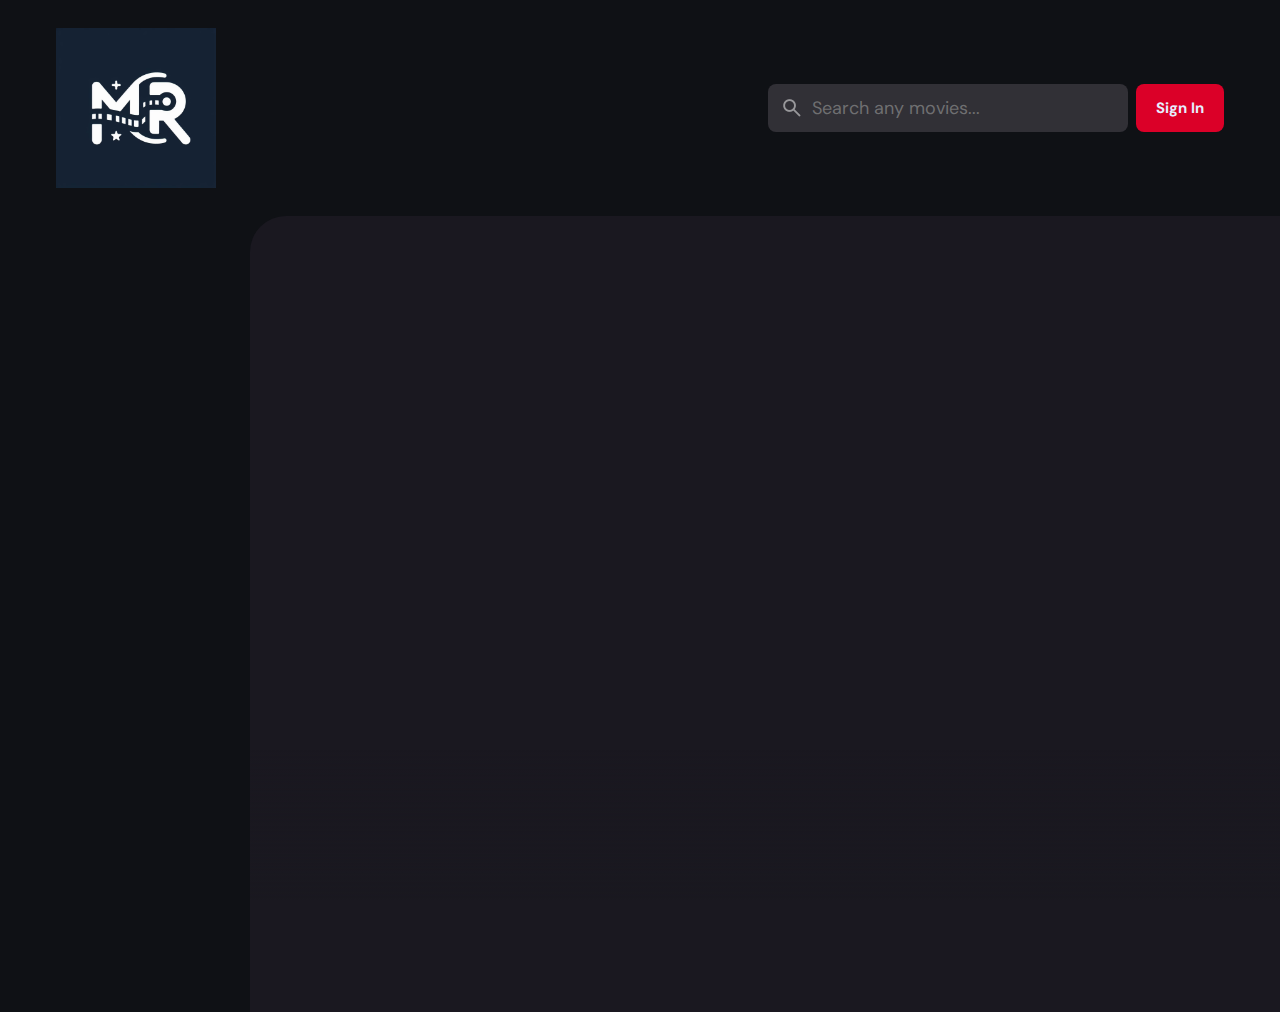
<file: program-files/index.html>
<!DOCTYPE html>
<html lang="en">
  <head>
    <meta charset="UTF-8" />
    <meta http-equiv="X-UA-Compatible" content="IE=edge" />
    <meta name="viewport" content="width=device-width, initial-scale=1.0" />
    <meta name="title" content="Movies-Arena" />
    <meta
      name="description"
      content="Movies-Arena is a movie recommendation app"
    />
    
    <!-- Prerequisite -->
    <link rel="preconnect" href="https://fonts.googleapis.com" />
    <link rel="preconnect" href="https://fonts.gstatic.com" crossorigin />
    <link
      href="https://fonts.googleapis.com/css2?family=DM+Sans:wght@400;700&display=swap"
      rel="stylesheet"
    />
    <!-- Title -->
    <title>Movies-Arena|Home</title>
    <!-- StyleSheet : CSS -->
    <link rel="stylesheet" href="assets/css/style.css" />
    <!-- Scripting : JS -->
    <script src="assets/js/global.js" defer></script>
    <script src="assets/js/index.js" type="module"></script>
  </head>
  <body>
    <!-- Header -->
    <header class="header">
      <a href="./index.html" class="logo">
        <img
          src="./assets/images/Designer (1).png"
          alt="Movies-Arena"
          width="140"
          height="32"
        />
      </a>

      <div class="search-box" search-box>
        <div class="search-wrapper" search-wrapper>
          <input
            type="text"
            name="search"
            aria-label="search movies"
            placeholder="Search any movies..."
            class="search-field"
            autocomplete="off"
            search-field
          />
          <img
            src="./assets/images/search.png"
            alt="search"
            class="leading-icon"
            width="24"
            height="24"
          />
        </div>

        <button class="search-btn" search-toggler menu-close>
          <img
            src="./assets//images/close.png"
            width="24"
            height="24"
            alt="open search box"
          />
        </button>
      </div>

      <a href="../SignIn&SignUp/index.html" class="btn-login"
        ><span>Sign In</span></a
      >

      <button class="search-btn" search-toggler menu-close>
        <img
          src="./assets/images/search.png"
          width="24"
          height="24"
          alt="open search box"
        />
      </button>

      <button class="menu-btn" menu-btn menu-toggler>
        <img
          src="./assets/images/menu.png"
          alt="open menu"
          class="menu"
          width="24"
          height="24"
        />
        <img
          src="./assets/images/menu-close.png"
          alt="close menu"
          class="close"
          width="24"
          height="24"
        />
      </button>
    </header>

    <main>
      <!-- Sidebar -->
      <nav class="sidebar" sidebar></nav>
      <div class="overlay" overlay menu-toggler></div>

      <article class="container" page-content></article>
    </main>
  </body>
</html>
</file>
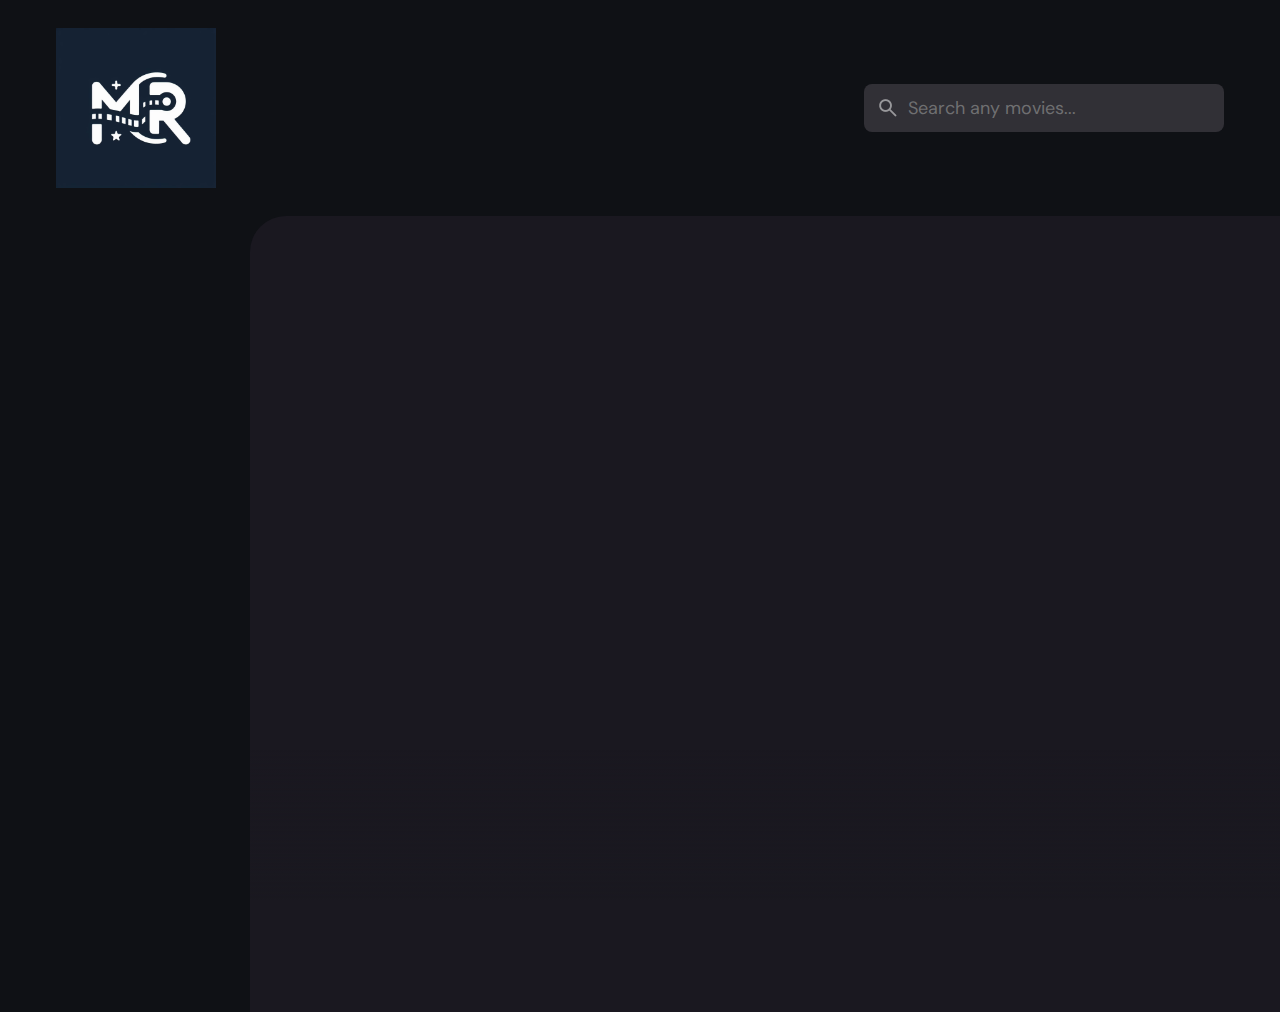
<file: program-files/detail.html>
<!DOCTYPE html>
<html lang="en">
  <head>
    <meta charset="UTF-8" />
    <meta http-equiv="X-UA-Compatible" content="IE=edge" />
    <meta name="viewport" content="width=device-width, initial-scale=1.0" />
    <meta name="title" content="Movies-Arena" />

   
    <!-- Prerequisite -->
    <link rel="preconnect" href="https://fonts.googleapis.com" />
    <link rel="preconnect" href="https://fonts.gstatic.com" crossorigin />
    <link
      href="https://fonts.googleapis.com/css2?family=DM+Sans:wght@400;700&display=swap"
      rel="stylesheet"
    />
    <!-- StyleSheet : CSS -->
    <link rel="stylesheet" href="assets/css/style.css" />
    <!-- Scripting : JS -->
    <script src="assets/js/global.js" defer></script>
    <script src="assets/js/detail.js" type="module"></script>
  </head>
  <body>
    <!-- Header -->
    <header class="header">
      <a href="./index.html" class="logo">
        <img
          src="./assets/images/Designer (1).png"
          alt="Movies-Arena"
          width="140"
          height="32"
        />
      </a>

      <div class="search-box" search-box>
        <div class="search-wrapper" search-wrapper>
          <input
            type="text"
            name="search"
            aria-label="search movies"
            placeholder="Search any movies..."
            class="search-field"
            autocomplete="off"
            search-field
          />
          <img
            src="./assets/images/search.png"
            alt="search"
            class="leading-icon"
            width="24"
            height="24"
          />
        </div>

        <button class="search-btn" search-toggler menu-close>
          <img
            src="./assets//images/close.png"
            width="24"
            height="24"
            alt="open search box"
          />
        </button>
      </div>

      <button class="search-btn" search-toggler menu-close>
        <img
          src="./assets/images/search.png"
          width="24"
          height="24"
          alt="open search box"
        />
      </button>

      <button class="menu-btn" menu-btn menu-toggler>
        <img
          src="./assets/images/menu.png"
          alt="open menu"
          class="menu"
          width="24"
          height="24"
        />
        <img
          src="./assets/images/menu-close.png"
          alt="close menu"
          class="close"
          width="24"
          height="24"
        />
      </button>
    </header>
    <main>
      <!-- Sidebar -->
      <nav class="sidebar" sidebar></nav>
      <div class="overlay" overlay menu-toggler></div>

      <article class="container" page-content></article>
    </main>
  </body>
</html>
</file>
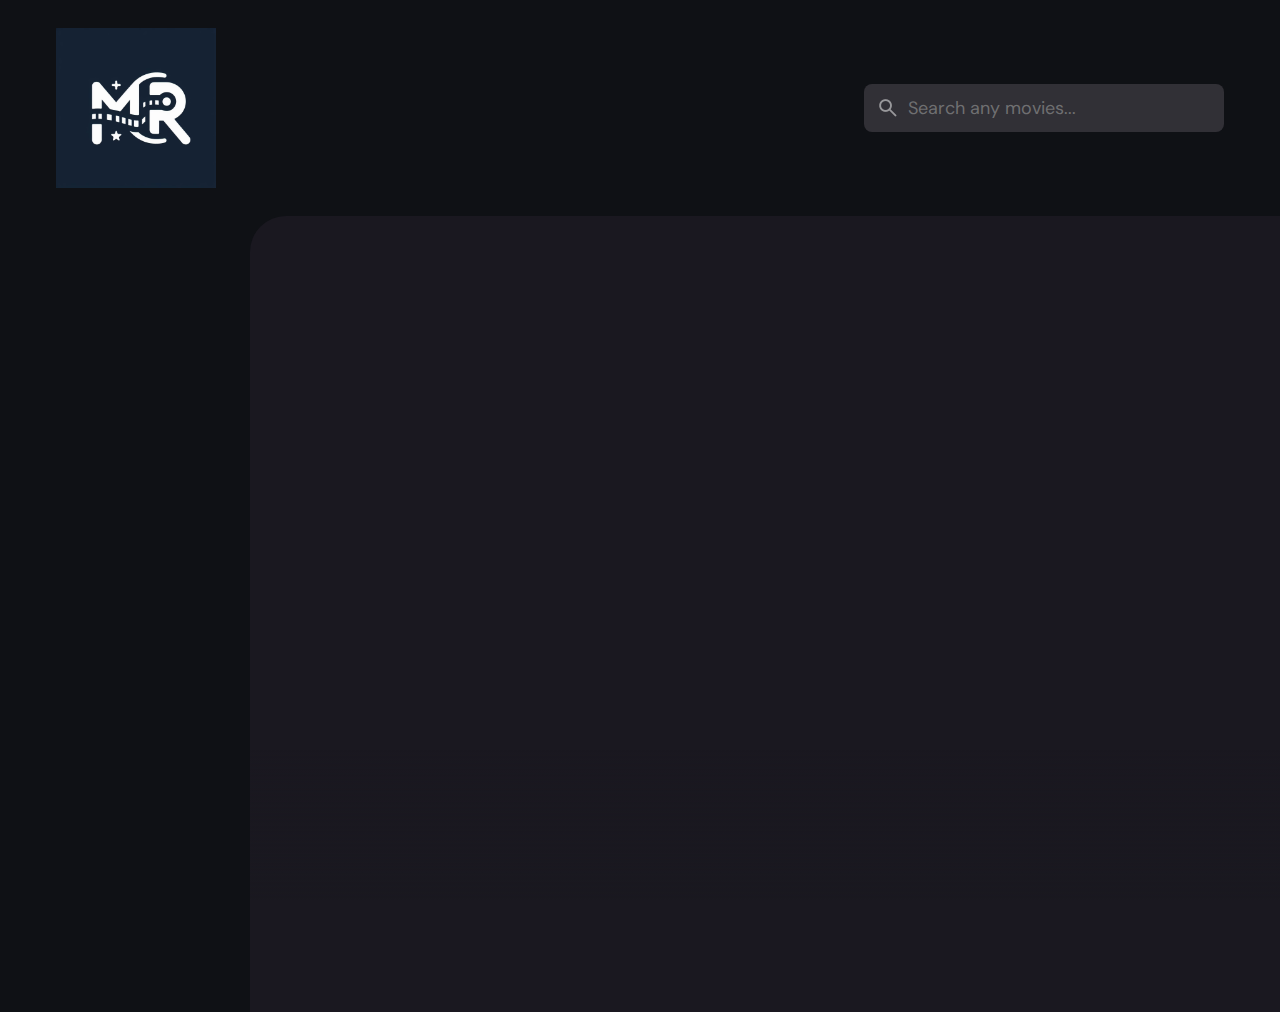
<file: program-files/movie-list.html>
<!DOCTYPE html>
<html lang="en">
  <head>
    <meta charset="UTF-8" />
    <meta http-equiv="X-UA-Compatible" content="IE=edge" />
    <meta name="viewport" content="width=device-width, initial-scale=1.0" />
    <meta name="title" content="Movies-Arena" />
    
 
    <link rel="preconnect" href="https://fonts.googleapis.com" />
    <link rel="preconnect" href="https://fonts.gstatic.com" crossorigin />
    <link
      href="https://fonts.googleapis.com/css2?family=DM+Sans:wght@400;700&display=swap"
      rel="stylesheet"
    />
    <!-- Title -->
    <title>LetsWatch|Home</title>
    <!-- StyleSheet : CSS -->
    <link rel="stylesheet" href="assets/css/style.css" />
    <!-- Scripting : JS -->
    <script src="assets/js/global.js" defer></script>
    <script src="assets/js/movie-list.js" type="module"></script>
  </head>
  <body>
    <!-- Header -->
    <header class="header">
      <a href="./index.html" class="logo">
        <img
          src="./assets/images/Designer (1).png"
          alt="Movies-Arena"
          width="140"
          height="32"
        />
      </a>

      <div class="search-box" search-box>
        <div class="search-wrapper" search-wrapper>
          <input
            type="text"
            name="search"
            aria-label="search movies"
            placeholder="Search any movies..."
            class="search-field"
            autocomplete="off"
            search-field
          />
          <img
            src="./assets/images/search.png"
            alt="search"
            class="leading-icon"
            width="24"
            height="24"
          />
        </div>

        <button class="search-btn" search-toggler menu-close>
          <img
            src="./assets//images/close.png"
            width="24"
            height="24"
            alt="open search box"
          />
        </button>
      </div>

      <button class="search-btn" search-toggler menu-close>
        <img
          src="./assets/images/search.png"
          width="24"
          height="24"
          alt="open search box"
        />
      </button>

      <button class="menu-btn" menu-btn menu-toggler>
        <img
          src="./assets/images/menu.png"
          alt="open menu"
          class="menu"
          width="24"
          height="24"
        />
        <img
          src="./assets/images/menu-close.png"
          alt="close menu"
          class="close"
          width="24"
          height="24"
        />
      </button>
    </header>

    <main>
      <!-- Sidebar -->
      <nav class="sidebar" sidebar></nav>
      <div class="overlay" overlay menu-toggler></div>

      <article class="container" page-content></article>
    </main>
  </body>
</html>
</file>
<file: program-files/assets/css/style.css>
/*-----------------------------------*\
  #style.css
\*-----------------------------------*/

/*-----------------------------------*\
  #CUSTOM PROPERTY
\*-----------------------------------*/

:root {
  /* Colors */
  --background: hsla(220, 17%, 7%, 1);
  --banner-background: hsla(250, 6%, 20%, 1);
  --white-alpha-20: hsla(0, 0%, 100%, 0.2);
  --on-background: hsla(220, 100%, 95%, 1);
  --on-surface: hsla(250, 100%, 95%, 1);
  --on-surface-variant: hsla(250, 1%, 44%, 1);
  --primary: hsla(349, 100%, 43%, 1);
  --primary-variant: hsla(349, 69%, 51%, 1);
  --rating-color: hsla(44, 100%, 49%, 1);
  --surface: hsla(250, 13%, 11%, 1);
  --text-color: hsla(250, 2%, 59%, 1);
  --white: hsla(0, 0%, 100%, 1);

  /* Gradient Colors */
  --banner-overlay: 90deg, hsl(220, 17%, 7%) 0%, hsla(220, 17%, 7%, 0.5) 100%;
  --bottom-overlay: 180deg, hsla(250, 13%, 11%, 0), hsla(250, 13%, 11%, 1);

  /* Typography */

  /* font-family */
  --ff-dm-sans: "DM Sans", sans-serif;

  /* font Size */
  --fs-heading: 4rem;
  --fs-title-lg: 2.6rem;
  --fs-title: 2rem;
  --fs-body: 1.8rem;
  --fs-button: 1.5rem;
  --fs-label: 1.4rem;

  /* font-weight */
  --weight-bold: 700;

  /* Shadows */
  --shadow-1: 0 1px 4px hsla(0, 0%, 0%, 0.75);
  --shadow-2: 0 2px 4px hsla(350, 100%, 43%, 0.3);

  /* Border Radius */
  --radius-4: 4px;
  --radius-8: 8px;
  --radius-16: 16px;
  --radius-24: 24px;
  --radius-36: 36px;

  /* Transition */
  --transition-short: 250ms ease;
  --transition-long: 500ms ease;
}

/*-----------------------------------*\
  #RESET
\*-----------------------------------*/

*,
*::before,
*::after {
  margin: 0;
  padding: 0;
  box-sizing: border-box;
}

li {
  list-style: none;
}

a,
img,
span,
iframe,
button {
  display: block;
}

a {
  color: inherit;
  text-decoration: none;
}

img {
  height: auto;
}

input,
button {
  background: none;
  border: none;
  font: inherit;
  color: inherit;
}

input {
  width: 100%;
}

button {
  text-align: left;
  cursor: pointer;
}

html {
  font-family: var(--ff-dm-sans);
  font-size: 10px;
  scroll-behavior: smooth;
}

body {
  background-color: var(--background);
  color: var(--on-background);
  font-size: var(--fs-body);
  line-height: 1.5;
}

:focus-visible {
  outline-color: var(--primary-variant);
}

::-webkit-scrollbar {
  width: 8px;
  height: 8px;
}

::-webkit-scrollbar-thumb {
  background-color: var(--banner-background);
  border-radius: var(--radius-8);
}

/*-----------------------------------*\
  #REUSED STYLE
\*-----------------------------------*/

.search-wrapper::before,
.load-more::before {
  content: "";
  width: 20px;
  height: 20px;
  border: 3px solid var(--white);
  border-radius: var(--radius-24);
  border-inline-end-color: transparent;
  animation: loading 500ms linear infinite;
  display: none;
}

.search-wrapper::before {
  position: absolute;
  top: 14px;
  right: 12px;
}

.search-wrapper.searching::before {
  display: block;
}

.load-more {
  background-color: var(--primary-variant);
  margin-inline: auto;
  margin-block: 36px 60px;
}

.load-more:is(:hover, :focus-visible) {
  --primary-variant: hsla(350, 67%, 39%, 1);
}

.load-more.loading::before {
  display: block;
}

@keyframes loading {
  0% {
    transform: rotate(0);
  }
  100% {
    transform: rotate(1turn);
  }
}

.heading,
.title-large,
.title {
  font-weight: var(--weight-bold);
  letter-spacing: 0.5px;
}

.title {
  font-size: var(--fs-title);
}

.heading {
  color: var(--white);
  font-size: var(--fs-heading);
  line-height: 1.2;
}

.title-large {
  font-size: var(--fs-title-lg);
}

.img-cover {
  width: 100%;
  height: 100%;
  object-fit: cover;
}

.meta-list {
  display: flex;
  flex-wrap: wrap;
  justify-content: flex-start;
  align-items: center;
  gap: 12px;
}

.meta-item {
  display: flex;
  align-items: center;
  gap: 4px;
}

.btn {
  color: var(--white);
  font-size: var(--fs-button);
  font-weight: var(--weight-bold);
  max-width: max-content;
  display: flex;
  align-items: center;
  gap: 12px;
  padding-block: 12px;
  padding-inline: 20px 24px;
  border-radius: var(--radius-8);
  transition: var(--transition-short);
}

.card-badge {
  background-color: var(--banner-background);
  color: var(--white);
  font-size: var(--fs-label);
  font-weight: var(--weight-bold);
  padding-inline: 6px;
  border-radius: var(--radius-4);
}

.poster-box {
  background-image: url(../images/poster-bg-icon.png);
  aspect-ratio: 2/3;
}

.poster-box,
.video-card {
  background-repeat: no-repeat;
  background-size: 50px;
  background-position: center;
  background-color: var(--banner-background);
  border-radius: var(--radius-16);
  overflow: hidden;
}

.title-wrapper {
  margin-block-end: 24px;
}

.slider-list {
  margin-inline: -20px;
  overflow-x: overlay;
  padding-block-end: 16px;
  margin-block-end: -16px;
}

.slider-list::-webkit-scrollbar-thumb {
  background-color: transparent;
}

.slider-list:is(:hover, :focus-within)::-webkit-scrollbar-thumb {
  background-color: var(--banner-background);
}

.slider-list::-webkit-scrollbar-button {
  width: 20px;
}

.slider-list .slider-inner {
  position: relative;
  display: flex;
  gap: 16px;
}

.slider-list .slider-inner::before,
.slider-list .slider-inner::after {
  content: "";
  min-width: 4px;
}

.separator {
  width: 4px;
  height: 4px;
  background-color: var(--white-alpha-20);
  border-radius: var(--radius-8);
}

.video-card {
  background-image: url("../images/video-bg-icon.png");
  aspect-ratio: 16/9;
  flex-shrink: 0;
  max-width: 500px;
  width: calc(100% - 40px);
}

.container::after,
.search-modal::after {
  content: "";
  position: fixed;
  bottom: 0;
  left: 0;
  width: 100%;
  height: 150px;
  background-image: linear-gradient(var(--bottom-overlay));
  z-index: 1;
  pointer-events: none;
}

/*-----------------------------------*\
  #HEADER
\*-----------------------------------*/

.header {
  position: relative;
  padding-block: 24px;
  padding-inline: 16px;
  display: flex;
  justify-content: space-between;
  align-items: center;
  gap: 8px;
}

.header .logo {
  margin-inline-end: auto;
}

.search-btn,
.menu-btn {
  padding: 12px;
}

.search-btn {
  background-color: var(--banner-background);
  border-radius: var(--radius-8);
}

.search-btn img {
  opacity: 0.5;
  transition: var(--transition-short);
}

.search-btn:is(:hover, :focus-visible) img {
  opacity: 1;
}

.menu-btn.active .menu,
.menu-btn .close {
  display: none;
}

.menu-btn .menu,
.menu-btn.active .close {
  display: block;
}

.search-box {
  position: absolute;
  top: 0;
  left: 0;
  width: 100%;
  height: 100%;
  background-color: var(--background);
  padding: 24px 16px;
  align-items: center;
  gap: 8px;
  z-index: 1;
  display: none;
}

.search-box.active {
  display: flex;
}

.search-wrapper {
  position: relative;
  flex-grow: 1;
}

.search-field {
  background-color: var(--banner-background);
  height: 48px;
  line-height: 48px;
  padding-inline: 44px 16px;
  outline: none;
  border-radius: var(--radius-8);
  transition: var(--transition-short);
}

.search-field::placeholder {
  color: var(--on-surface-variant);
}

.search-field:hover {
  box-shadow: 0 0 0 2px var(--on-surface-variant);
}

.search-field:focus {
  box-shadow: 0 0 0 2px var(--on-surface);
  padding-inline-start: 16px;
}

.search-wrapper .leading-icon {
  position: absolute;
  top: 50%;
  transform: translateY(-50%);
  left: 12px;
  opacity: 0.5;
  transition: var(--transition-short);
}

.search-wrapper:focus-within .leading-icon {
  opacity: 0;
}

/*-----------------------------------*\
  #SIDEBAR
\*-----------------------------------*/

.sidebar {
  position: absolute;
  background-color: var(--background);
  top: 96px;
  bottom: 0;
  left: -340px;
  max-width: 340px;
  width: 100%;
  border-block-start: 1px solid var(--banner-background);
  overflow-y: overlay;
  z-index: 4;
  visibility: hidden;
  transition: var(--transition-long);
}

.sidebar.active {
  transform: translateX(340px);
  visibility: visible;
}

.sidebar-inner {
  display: grid;
  gap: 20px;
  padding-block: 36px;
}

.sidebar::-webkit-scrollbar-thumb {
  background-color: transparent;
}

.sidebar:is(:hover, :focus-within)::-webkit-scrollbar-thumb {
  background-color: var(--banner-background);
}

.sidebar::-webkit-scrollbar-button {
  height: 16px;
}

.sidebar-list,
.sidebar-footer {
  padding-inline: 36px;
}

.sidebar-link {
  color: var(--on-surface-variant);
  transition: var(--transition-short);
}

.sidebar-link:is(:hover, :focus-visible) {
  color: var(--on-background);
}

.sidebar-list {
  display: grid;
  gap: 8px;
}

.sidebar-list .title {
  margin-block-end: 8px;
}

.sidebar-footer {
  border-block-start: 1px solid var(--banner-background);
  padding-block-start: 28px;
  margin-block-start: 16px;
}

.copyright {
  color: var(--on-surface-variant);
  margin-block-end: 20px;
}

.copyright a {
  display: inline-block;
}

.overlay {
  position: fixed;
  top: 96px;
  left: 0;
  bottom: 0;
  width: 100%;
  background: var(--background);
  opacity: 0;
  pointer-events: none;
  transition: var(--transition-short);
  z-index: 3;
}

.overlay.active {
  opacity: 0.5;
  pointer-events: all;
}

/* Login Button */

.btn-login {
  font-size: var(--fs-button);
  font-weight: var(--weight-bold);
  display: flex;
  justify-content: center;
  align-items: center;
  height: 48px;
  padding: 10px 20px;
  background-color: var(--primary);
  border-radius: var(--radius-8);
  transition: var(--transition-short);
}

/*-----------------------------------*\
  #HOME PAGE
\*-----------------------------------*/

.container {
  position: relative;
  background-color: var(--surface);
  color: var(--on-surface);
  padding: 24px 20px 48px;
  height: calc(100vh - 96px);
  overflow-y: overlay;
  z-index: 1;
}

/* Banner */

.banner {
  position: relative;
  height: 700px;
  border-radius: var(--radius-24);
  overflow: hidden;
}

.banner-slider .slider-item {
  position: absolute;
  top: 0;
  left: 120%;
  width: 100%;
  height: 100%;
  background-color: var(--banner-background);
  opacity: 0;
  visibility: hidden;
  transition: opacity var(--transition-long);
}

.banner-slider .slider-item::before {
  content: "";
  position: absolute;
  inset: 0;
  background-image: linear-gradient(var(--banner-overlay));
}

.banner-slider .active {
  left: 0;
  opacity: 1;
  visibility: visible;
}

.banner-content {
  position: absolute;
  left: 24px;
  right: 24px;
  bottom: 206px;
  z-index: 1;
  color: var(--text-color);
}

.banner :is(.heading, .banner-text) {
  display: -webkit-box;
  -webkit-box-orient: vertical;
  overflow: hidden;
}

.banner .heading {
  -webkit-line-clamp: 3;
  margin-block-end: 16px;
}

.banner .genre {
  margin-block: 12px;
}

.banner-text {
  -webkit-line-clamp: 2;
  margin-block-end: 24px;
}

.banner .btn {
  background-color: var(--primary);
}

.banner .btn:is(:hover, :focus-visible) {
  box-shadow: var(--shadow-2);
}

.slider-control {
  position: absolute;
  bottom: 20px;
  left: 20px;
  right: 0;
  border-radius: var(--radius-16) 0 0 var(--radius-16);
  user-select: none;
  padding: 4px 0 4px 4px;
  overflow-x: auto;
}

.slider-control::-webkit-scrollbar {
  display: none;
}

.container-inner {
  display: flex;
  gap: 12px;
}

.control-inner {
  display: flex;
  gap: 10px;
}

.control-inner::after {
  content: "";
  min-width: 12px;
}

.slider-control .slider-item {
  width: 100px;
  border-radius: var(--radius-8);
  flex-shrink: 0;
  filter: brightness(0.4);
}

.slider-control .active {
  filter: brightness(1);
  box-shadow: var(--shadow-1);
}

/* Movie List */

.movie-list {
  padding-block-start: 32px;
}

.movie-card {
  position: relative;
  min-width: 200px;
}

.movie-card .card-banner {
  width: 200px;
}

.movie-card .title {
  width: 100%;
  white-space: nowrap;
  text-overflow: ellipsis;
  overflow: hidden;
  margin-block: 8px 4px;
}

.movie-card .meta-list {
  justify-content: space-between;
}

.movie-card .card-btn {
  position: absolute;
  inset: 0;
}

/*-----------------------------------*\
  #DETAIL PAGE
\*-----------------------------------*/

.backdrop-image {
  position: absolute;
  top: 0;
  left: 0;
  width: 100%;
  height: 600px;
  background-repeat: no-repeat;
  background-size: cover;
  background-position: center;
  z-index: -1;
}

.backdrop-image::after {
  content: "";
  position: absolute;
  inset: 0;
  background-image: linear-gradient(
    0deg,
    hsla(250, 13%, 11%, 1),
    hsla(250, 13%, 11%, 0.9)
  );
}

.movie-detail .movie-poster {
  max-width: 300px;
  width: 100%;
}

.movie-detail .heading {
  margin-block: 24px 12px;
}

.movie-detail :is(.meta-list, .genre) {
  color: var(--text-color);
}

.movie-detail .genre {
  margin-block: 12px 16px;
}

.detail-list {
  margin-block: 24px 32px;
}

.movie-detail .list-item {
  display: flex;
  align-items: flex-start;
  gap: 8px;
  margin-block-end: 12px;
}

.movie-detail .list-name {
  color: var(--text-color);
  min-width: 112px;
}

/*-----------------------------------*\
  #MOVIE LIST PAGE
\*-----------------------------------*/

.genre-list .title-wrapper {
  margin-block-end: 56px;
}

.grid-list {
  display: grid;
  grid-template-columns: repeat(auto-fill, minmax(200px, 1fr));
  column-gap: 16px;
  row-gap: 20px;
}

:is(.genre-list, .search-modal) :is(.movie-card, .card-banner) {
  width: 100%;
}

/*-----------------------------------*\
  #SEARCH MODAL
\*-----------------------------------*/

.search-modal {
  position: fixed;
  top: 96px;
  left: 0;
  bottom: 0;
  width: 100%;
  background-color: var(--surface);
  padding: 50px 24px;
  overflow-y: overlay;
  z-index: 4;
  display: none;
}

.search-modal.active {
  display: block;
}

.search-modal .label {
  color: var(--primary-variant);
  font-weight: var(--weight-bold);
  margin-block-end: 8px;
}

/*-----------------------------------*\
  #MEDIA QUERIES
\*-----------------------------------*/

@media only screen and (max-width: 600px) {
  .logo img {
    height: 32px;
  }

  .search-btn {
    height: 44px;
  }

  .btn-login {
    font-size: 1.2rem;
    padding: 9px;
    height: 44px;
  }
}

/* Responsive for larger than 575px screen */

@media (min-width: 575px) {
  /* Home Page */
  .banner-content {
    right: auto;
    max-width: 500px;
  }

  .slider-control {
    left: calc(100% - 400px);
  }

  /* Detail Page */

  .detail-content {
    max-width: 750px;
  }
}

/* Responsive for larger than 768px screen */

@media (min-width: 768px) {
  /* custom property */

  :root {
    /* gradient color */
    --banner-overlay: 90deg, hsl(220, 17%, 7%) 0%, hsla(220, 17%, 7%, 0) 100%;

    /* font size */
    --fs-heading: 5.4rem;
  }

  /* Home Page */
  .container {
    padding-inline: 24px;
  }

  .slider-list {
    margin-inline: -24px;
  }

  .search-btn {
    display: none;
  }

  .search-box {
    all: unset;
    display: block;
    width: 360px;
  }

  .banner {
    height: 500px;
  }

  .banner-content {
    bottom: 50%;
    transform: translateY(50%);
    left: 50px;
  }

  /* movie detail page */
  .movie-detail {
    display: flex;
    align-items: flex-start;
    gap: 40px;
  }

  .movie-detail .detail-box {
    flex-grow: 1;
  }
  .movie-detail .movie-poster {
    flex-shrink: 0;
    position: sticky;
    top: 0;
  }

  .movie-detail .slider-list {
    margin-inline-start: 0;
    border-radius: var(--radius-16) 0 0 var(--radius-16);
  }

  .movie-detail .slider-inner::before {
    display: none;
  }
}

/* Responsive for larger than 1200px screen */

@media (min-width: 1200px) {
  /* home page */
  .header {
    padding: 28px 56px;
  }

  .logo img {
    width: 160px;
  }

  .menu-btn,
  .overlay {
    display: none;
  }

  main {
    display: grid;
    grid-template-columns: 250px 1fr;
  }

  .sidebar {
    position: static;
    visibility: visible;
    border-block-start: 0;
    height: calc(100vh - 104px);
  }

  .sidebar.active {
    transform: none;
  }

  .sidebar-list,
  .sidebar-footer {
    padding-inline: 56px;
  }

  .container {
    height: calc(100vh - 104px);
    border-top-left-radius: var(--radius-36);
  }

  .banner-content {
    left: 100px;
  }

  .search-modal {
    top: 104px;
    padding: 60px;
  }

  /* Movie Detail Page */
  .backdrop-image {
    border-top-left-radius: var(--radius-36);
  }
}
</file>
